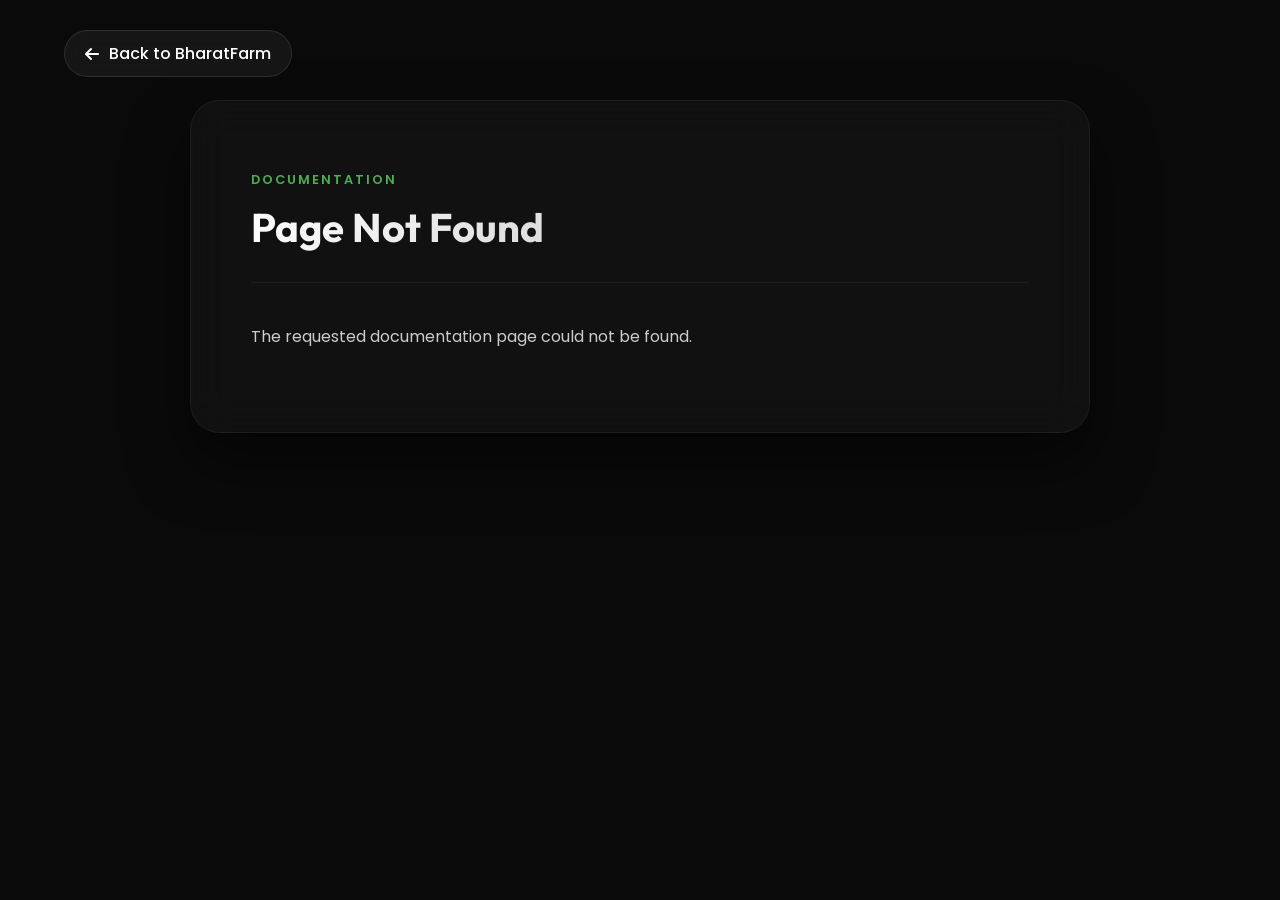
<file: info.html>
<!DOCTYPE html>
<html lang="en">
<head>
    <meta charset="UTF-8">
    <meta name="viewport" content="width=device-width, initial-scale=1.0">
    <title>Information Portal - BharatFarm</title>
    
    <!-- Google Fonts -->
    <link href="https://fonts.googleapis.com/css2?family=Poppins:wght@300;400;500;600;700&family=Outfit:wght@400;600;800&display=swap" rel="stylesheet">
    <link rel="stylesheet" href="https://cdnjs.cloudflare.com/ajax/libs/font-awesome/6.4.0/css/all.min.css">
    
    <link rel="stylesheet" href="css/variables.css">
    <style>
        body {
            margin: 0;
            padding: 0;
            background: #0a0a0a;
            color: #eee;
            font-family: 'Poppins', sans-serif;
            min-height: 100vh;
        }

        .info-page-container {
            max-width: 900px;
            margin: 0 auto;
            padding: 100px 5% 60px;
        }

        .back-nav {
            position: fixed;
            top: 30px;
            left: 5%;
            z-index: 100;
        }

        .back-btn {
            background: rgba(255, 255, 255, 0.05);
            backdrop-filter: blur(10px);
            border: 1px solid rgba(255, 255, 255, 0.1);
            color: #fff;
            padding: 10px 20px;
            border-radius: 30px;
            text-decoration: none;
            display: flex;
            align-items: center;
            gap: 10px;
            font-weight: 500;
            transition: all 0.3s ease;
        }

        .back-btn:hover {
            background: #4caf50;
            border-color: #4caf50;
        }

        .info-card {
            background: rgba(255, 255, 255, 0.03);
            backdrop-filter: blur(20px);
            border: 1px solid rgba(255, 255, 255, 0.05);
            border-radius: 30px;
            padding: 60px;
            box-shadow: 0 30px 60px rgba(0,0,0,0.5);
        }

        .info-header {
            margin-bottom: 40px;
            border-bottom: 1px solid rgba(255, 255, 255, 0.05);
            padding-bottom: 30px;
        }

        .info-header h1 {
            font-family: 'Outfit', sans-serif;
            font-size: 2.5rem;
            margin: 0;
            background: linear-gradient(135deg, #fff, #aaa);
            -webkit-background-clip: text;
            background-clip: text;
            -webkit-text-fill-color: transparent;
        }

        .info-header p {
            color: #4caf50;
            font-weight: 600;
            text-transform: uppercase;
            letter-spacing: 2px;
            font-size: 0.8rem;
            margin-top: 10px;
        }

        .content-body {
            line-height: 1.8;
            color: #ccc;
        }

        .content-body h2 {
            color: #fff;
            font-family: 'Outfit', sans-serif;
            margin-top: 40px;
        }

        .content-body p {
            margin-bottom: 20px;
        }

        .faq-item {
            background: rgba(255, 255, 255, 0.02);
            padding: 25px;
            border-radius: 20px;
            margin-bottom: 20px;
            border: 1px solid rgba(255, 255, 255, 0.03);
        }

        .faq-item h3 {
            margin-top: 0;
            color: #4caf50;
            font-size: 1.1rem;
        }

        @media (max-width: 768px) {
            .info-card {
                padding: 30px;
                border-radius: 20px;
            }
            .info-header h1 {
                font-size: 1.8rem;
            }
        }
    </style>
</head>
<body>

    <div class="back-nav">
        <a href="index.html" id="backLink" class="back-btn">
            <i class="fas fa-arrow-left"></i>
            <span>Back to BharatFarm</span>
        </a>
    </div>

    <div class="info-page-container">
        <div class="info-card" id="infoCard">
            <div class="info-header">
                <p id="infoLabel">Documentation</p>
                <h1 id="infoTitle">Loading...</h1>
            </div>
            <div class="content-body" id="infoContent">
                <div style="text-align: center; padding: 40px;">
                    <i class="fas fa-circle-notch fa-spin" style="font-size: 2rem; color: #4caf50;"></i>
                </div>
            </div>
        </div>
    </div>

    <script src="js/info.js"></script>
</body>
</html>
</file>
<file: css/variables.css>
/* ============================================
   CSS VARIABLES & THEME DEFINITIONS
============================================ */

:root, [data-theme="light"] {
    /* Primary Colors */
    --primary: #1e3a5f;
    --primary-light: #2d5a87;
    --primary-dark: #0f2744;
    
    /* Secondary & Accent Colors */
    --secondary: #3498db;
    --accent: #00bcd4;
    --accent-yellow: #ffc107;
    
    /* Status Colors */
    --danger: #e74c3c;
    --success: #27ae60;
    --warning: #f39c12;
    
    /* Background Colors */
    --bg-primary: #f0f4f8;
    --bg-secondary: #ffffff;
    --bg-tertiary: #e8eef5;
    --bg-card: #ffffff;
    --bg-hover: #e1e8f0;
    
    /* Text Colors */
    --text-primary: #1a1a2e;
    --text-secondary: #4a5568;
    --text-muted: #718096;
    --text-inverse: #ffffff;
    
    /* Border & Shadow */
    --border-color: #d2dae4;
    --shadow-color: rgba(30, 58, 95, 0.1);
    --shadow: 0 4px 15px var(--shadow-color);
    --shadow-lg: 0 10px 30px var(--shadow-color);
    
    /* Gradients */
    --gradient-primary: linear-gradient(135deg, var(--primary), var(--primary-light));
    --gradient-accent: linear-gradient(135deg, var(--secondary), var(--accent));
    
    /* Border Radius */
    --border-radius: 16px;
    --border-radius-sm: 8px;
    --border-radius-lg: 24px;
    
    /* Spacing */
    --spacing-xs: 8px;
    --spacing-sm: 16px;
    --spacing-md: 24px;
    --spacing-lg: 32px;
    --spacing-xl: 48px;
    
    /* Transitions */
    --transition: all 0.3s cubic-bezier(0.4, 0, 0.2, 1);

    /* Premium Govt Theme Additions */
    --govt-forest: #0b3d1d;
    --govt-saffron: #ff9933;
    --govt-gold: #c5a059;
    --govt-white: #ffffff;
    --glass-bg: rgba(255, 255, 255, 0.85);
    --glass-border: rgba(255, 255, 255, 0.2);
    --premium-shadow: 0 20px 40px rgba(0, 0, 0, 0.1);

    /* Mobile UI */
    --bottom-nav-height: 70px;
}

[data-theme="dark"] {
    /* Primary Colors */
    --primary: #4a90d9;
    --primary-light: #6ba3e0;
    --primary-dark: #2d5a87;
    
    /* Secondary & Accent Colors */
    --secondary: #5dade2;
    --accent: #26c6da;
    --accent-yellow: #ffd54f;
    
    /* Status Colors */
    --danger: #ef5350;
    --success: #66bb6a;
    --warning: #ffca28;
    
    /* Background Colors */
    --bg-primary: #0a1628;
    --bg-secondary: #0f2744;
    --bg-tertiary: #162d4a;
    --bg-card: #1a3a5c;
    --bg-hover: #1e4a6f;
    
    /* Text Colors */
    --text-primary: #e8f0f8;
    --text-secondary: #b8c8d8;
    --text-muted: #8a9eb5;
    --text-inverse: #0a1628;
    
    /* Border & Shadow */
    --border-color: #2d4a6a;
    --shadow-color: rgba(0, 0, 0, 0.4);
    --shadow: 0 4px 20px var(--shadow-color);
    --shadow-lg: 0 10px 40px var(--shadow-color);
    
    /* Gradients */
    --gradient-primary: linear-gradient(135deg, #1e3a5f, #2d5a87);
    --gradient-accent: linear-gradient(135deg, #3498db, #00bcd4);
}
</file>
